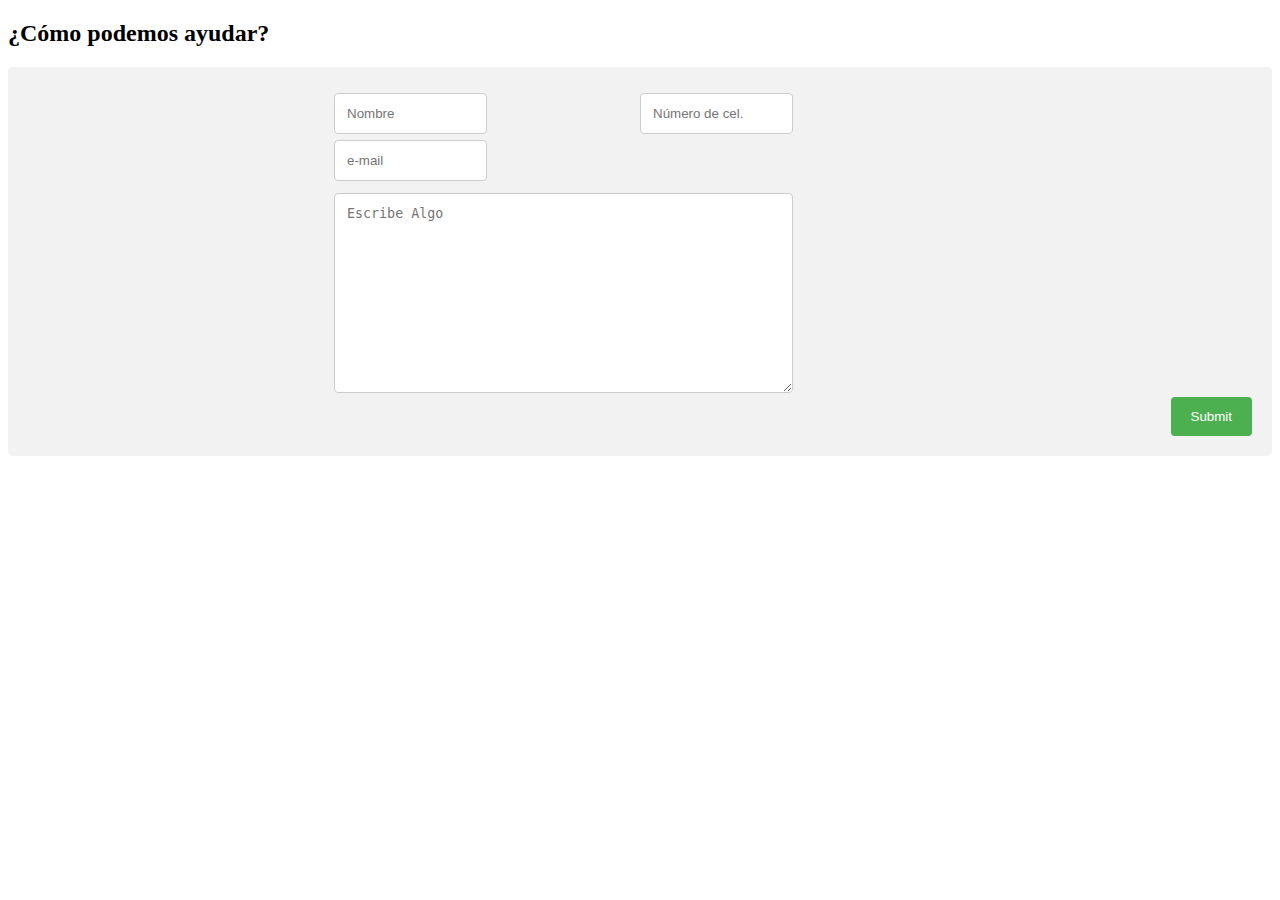
<file: PA2_T1_Sergio_Castillo/paginas/Formulario.html>
<!DOCTYPE html>
<html>
<head>
<style>
* {
  box-sizing: border-box;
}

input[type=text], select, textarea {
  width: 50%;
  padding: 12px;
  border: 1px solid #ccc;
  border-radius: 4px;
  resize: vertical;
}

label {
  padding: 12px 12px 12px 0;
  display: inline-block;
}

input[type=submit] {
  background-color: #4CAF50;
  color: white;
  padding: 12px 20px;
  border: none;
  border-radius: 4px;
  cursor: pointer;
  float: right;
}

input[type=submit]:hover {
  background-color: #45a049;
}

.container {
  border-radius: 5px;
  background-color: #f2f2f2;
  padding: 20px;
}

.col-25 {
  float: left;
  width: 25%;
  margin-top: 6px;
}

.col-75 {
  float: left;
  width: 75%;
  margin-top: 6px;
}

/* Clear floats after the columns */
.row:after {
  content: "";
  display: table;
  clear: both;
}

/* Responsive layout - when the screen is less than 600px wide, make the two columns stack on top of each other instead of next to each other */
@media screen and (max-width: 600px) {
  .col-25, .col-75, input[type=submit] {
    width: 100%;
    margin-top: 0;
  }
}
</style>
<meta charset="UTF-8">
</head>
<body>

<h2>¿Cómo podemos ayudar?</h2>

<div class="container">
  <form action="/action_page.php">
  <div class="row">
    <div class="col-25">
   
    </div>
    <div class="col-25">
      <input type="text" id="fname" name="firstname" placeholder="Nombre">
   
    </div>
        <div class="col-25">
      <input type="text" id="lname" name="lastname" placeholder="Número de cel.">
    </div>
  </div>
  <div class="row">
 
    <div class="col-25">
    
    </div>
    <div class="col-25">
        <input type="text" id="lname" name="lastname" placeholder="e-mail">
      </div>
  </div>
  <div class="row">
    <div class="col-25">
     
    </div>
    <div class="col-75">
     
    </div>
  </div>
  <div class="row">
    <div class="col-25">
      
    </div>
    <div class="col-75">
      <textarea id="subject" name="subject" placeholder="Escribe Algo" style="height:200px"></textarea>
    </div>
  </div>
  <div class="row">
    <input type="submit" value="Submit">
  </div>
  </form>
</div>

</body>
</html>
</file>
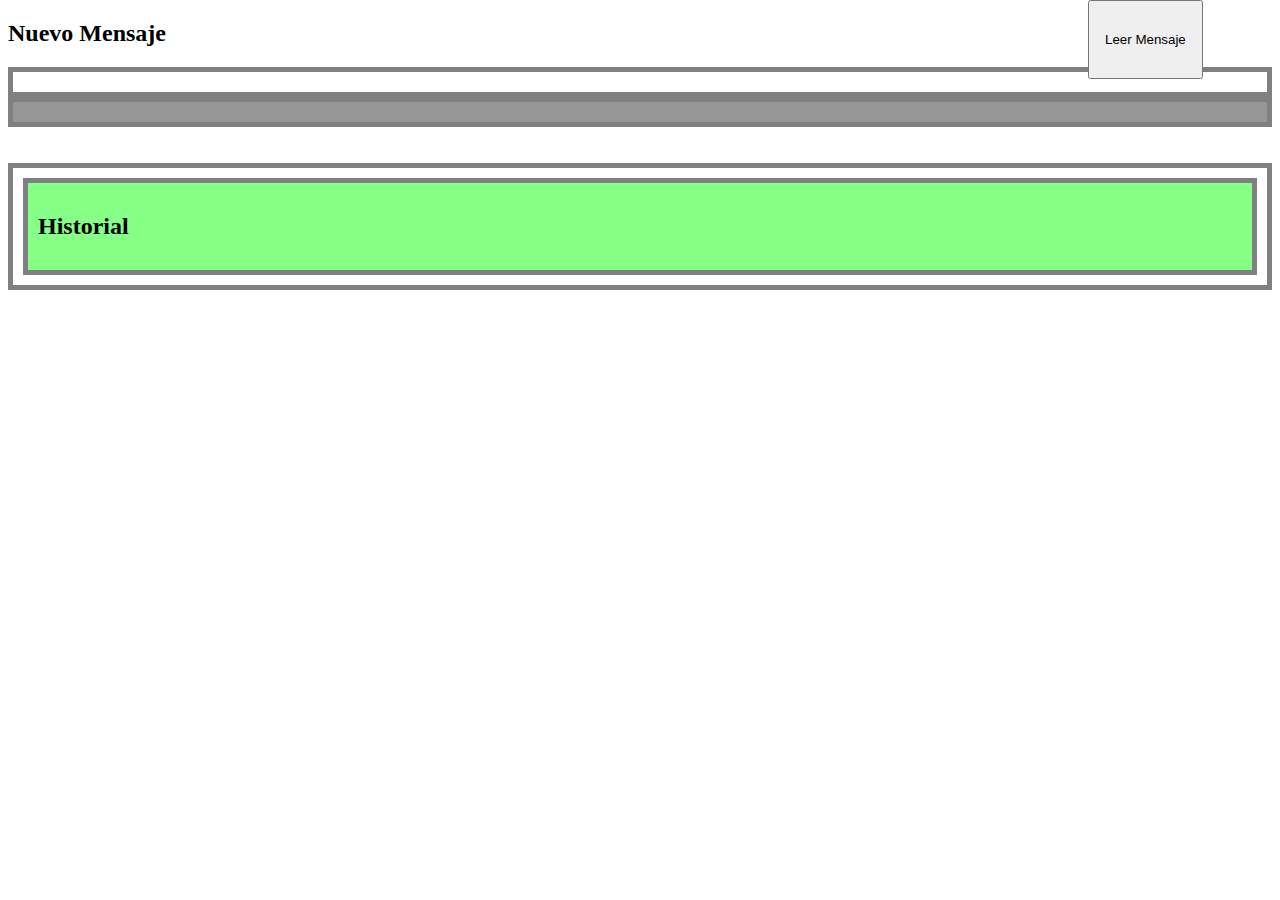
<file: PA2_T1_Sergio_Castillo/paginas/Mensajes.html>
<!DOCTYPE html>

<html>
<head>
    <style>
        div {
          border: 5px solid gray;
          padding: 10px;
        }
        
        h1 {
          text-align: center;
          text-transform: uppercase;
          color: #4CAF50;
        }
        
        p {
          text-indent: 50px;
          text-align: justify;
          letter-spacing: 3px;
        }
        
        a {
          text-decoration: none;
          color: #008CBA;
        }

        button{
        position: absolute;
          top: 00%;
          left: 85%;
          padding: 30px 15px;
        }

        .button2:hover {
          box-shadow: 0 12px 16px 0 rgba(0,0,0,0.24), 0 17px 50px 0 rgb(255, 238, 0);
        }
    </style>
</head>
<body>
        
  
         <h2 align="left">Nuevo Mensaje</h2>

    <script src="../main.js"></script>
    <div > 
    <button  class="button button2" type ="button" onclick="newMensaje()">Leer Mensaje</button>
   
</div>
    <div style = background-color:rgba(150,150,150)
    padding 8px id="contenedor">

    </div>  
    <br>
    <br>
         <div >
         
          <div  style = background-color:rgba(0,255,0,0.473)
          padding 8px  id="mostrarDatos">
            <h2>Historial</h2>
             </div> 
        </div>

</body>
</html>
</file>
